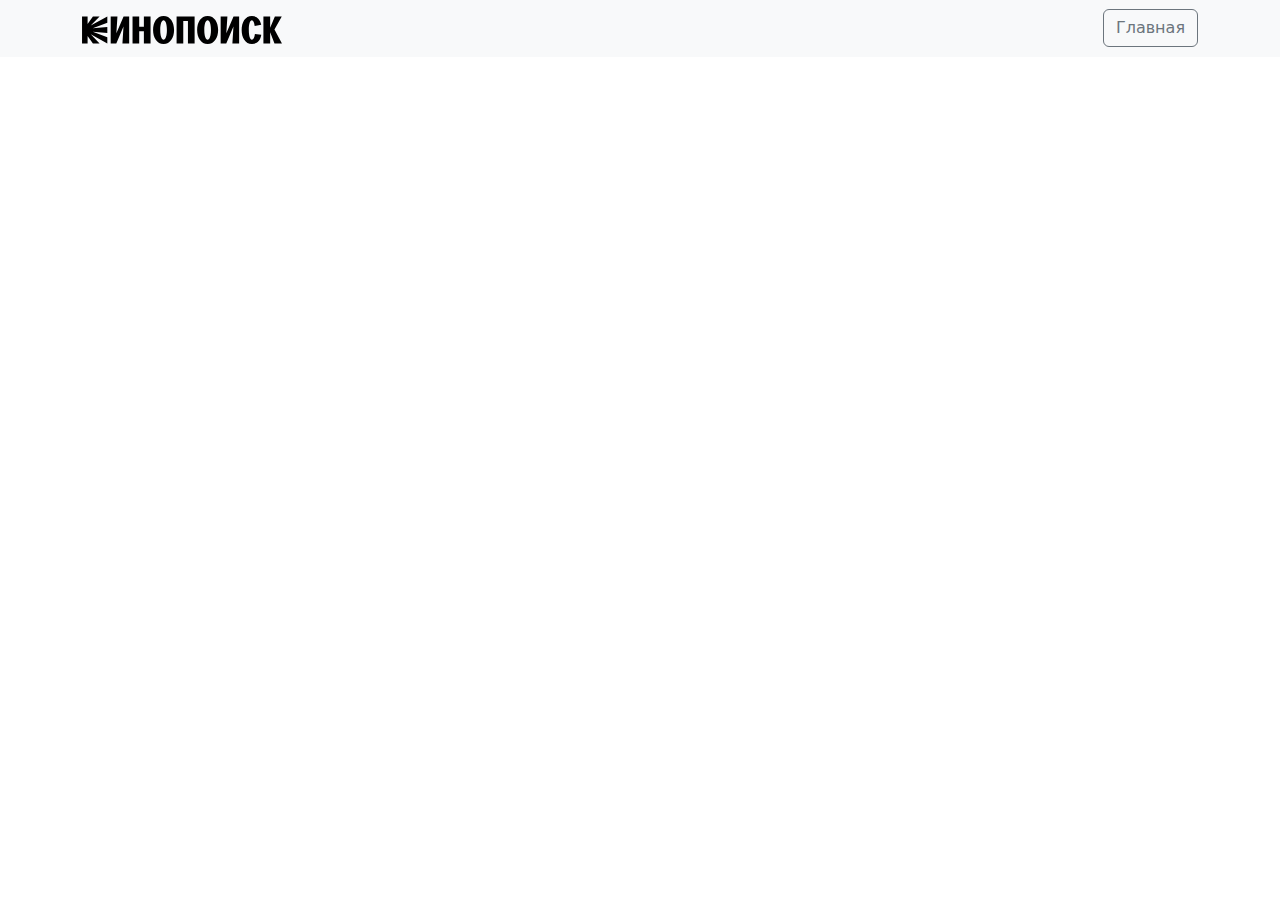
<file: favs.html>
<!DOCTYPE html>
<html lang="en">
  <head>
    <meta charset="UTF-8" />
    <meta name="viewport" content="width=device-width, initial-scale=1.0" />
    <title>Избранные | Кинопоиск: поиск фильмов и сериалов</title>

    <!-- Подключение шрифта -->
    <link rel="preconnect" href="https://fonts.googleapis.com" />
    <link rel="preconnect" href="https://fonts.gstatic.com" crossorigin />
    <link
      href="https://fonts.googleapis.com/css2?family=Raleway:ital,wght@0,100..900;1,100..900&display=swap"
      rel="stylesheet"
    />
    <!-- Подключение стилей библиотеки Bootstrap -->
    <link
      href="https://cdn.jsdelivr.net/npm/bootstrap@5.3.3/dist/css/bootstrap.min.css"
      rel="stylesheet"
      integrity="sha384-QWTKZyjpPEjISv5WaRU9OFeRpok6YctnYmDr5pNlyT2bRjXh0JMhjY6hW+ALEwIH"
      crossorigin="anonymous"
    />
    <!-- Подключение js библиотеки Bootstrap -->
    <script
      src="https://cdn.jsdelivr.net/npm/bootstrap@5.3.3/dist/js/bootstrap.bundle.min.js"
      integrity="sha384-YvpcrYf0tY3lHB60NNkmXc5s9fDVZLESaAA55NDzOxhy9GkcIdslK1eN7N6jIeHz"
      crossorigin="anonymous"
    ></script>
  </head>
  <body>
    <nav class="navbar bg-body-tertiary">
      <div class="container">
        <a class="navbar-brand" href="./index.html">
          <img
            src="./assets/images/logo-light.svg"
            alt="Logo"
            width="200"
            class="d-inline-block align-text-top"
          />
        </a>

        <a
          href="/index.html"
          type="button"
          class="btn btn-outline-secondary"
        >
          Главная
        </a>
      </div>
    </nav>

    <main>
      <div class="container fav-movies-container d-flex justify-content-between mt-5"></div>
    </main>

    <script src="./favs.js"></script>
  </body>
</html>
</file>
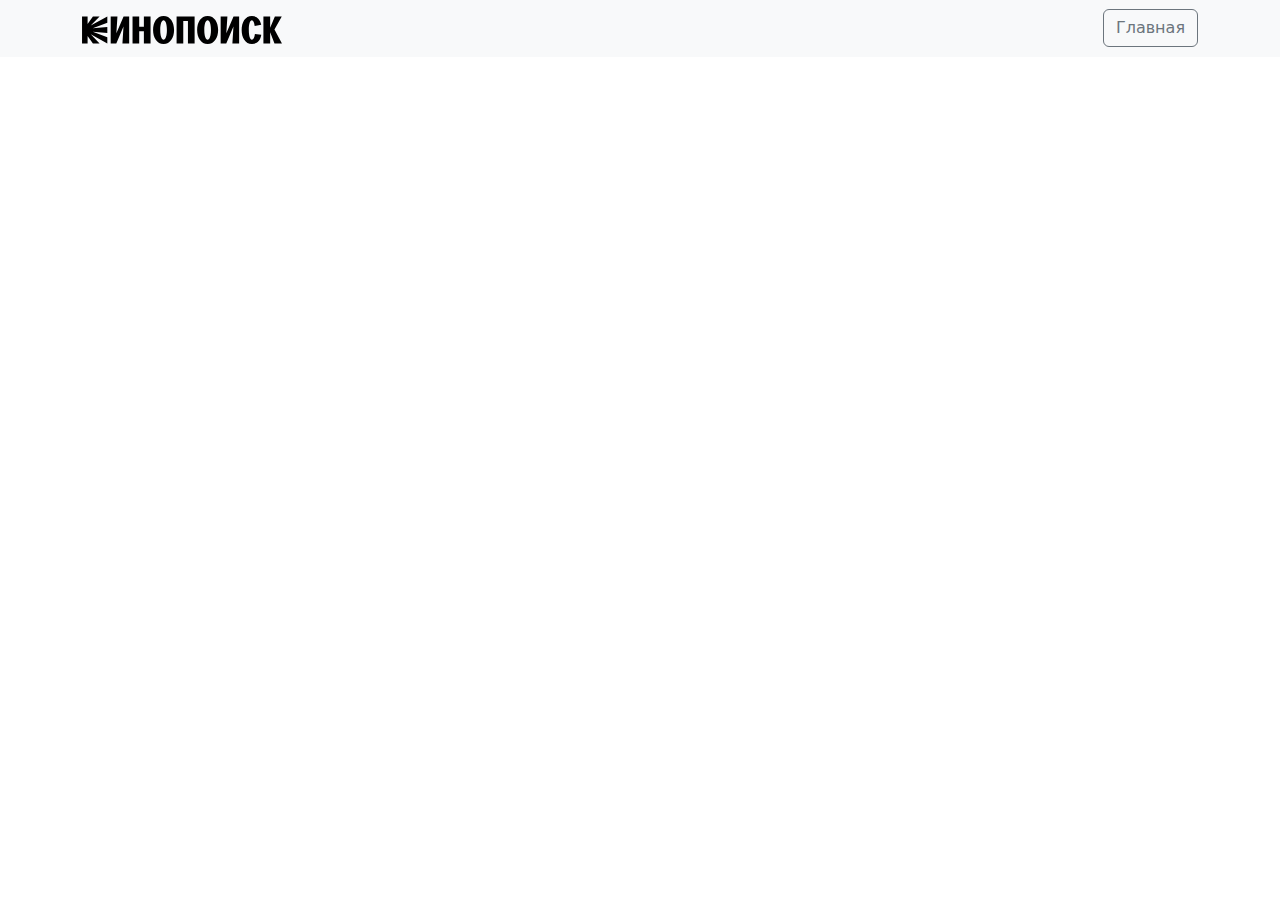
<file: pages/favs.html>
<!DOCTYPE html>
<html lang="en">
  <head>
    <meta charset="UTF-8" />
    <meta name="viewport" content="width=device-width, initial-scale=1.0" />
    <title>Избранные | Кинопоиск: поиск фильмов и сериалов</title>

    <!-- Подключение шрифта -->
    <link rel="preconnect" href="https://fonts.googleapis.com" />
    <link rel="preconnect" href="https://fonts.gstatic.com" crossorigin />
    <link
      href="https://fonts.googleapis.com/css2?family=Raleway:ital,wght@0,100..900;1,100..900&display=swap"
      rel="stylesheet"
    />
    <!-- Подключение стилей библиотеки Bootstrap -->
    <link
      href="https://cdn.jsdelivr.net/npm/bootstrap@5.3.3/dist/css/bootstrap.min.css"
      rel="stylesheet"
      integrity="sha384-QWTKZyjpPEjISv5WaRU9OFeRpok6YctnYmDr5pNlyT2bRjXh0JMhjY6hW+ALEwIH"
      crossorigin="anonymous"
    />
    <!-- Подключение js библиотеки Bootstrap -->
    <script
      src="https://cdn.jsdelivr.net/npm/bootstrap@5.3.3/dist/js/bootstrap.bundle.min.js"
      integrity="sha384-YvpcrYf0tY3lHB60NNkmXc5s9fDVZLESaAA55NDzOxhy9GkcIdslK1eN7N6jIeHz"
      crossorigin="anonymous"
    ></script>
  </head>
  <body>
    <nav class="navbar bg-body-tertiary">
      <div class="container">
        <a class="navbar-brand" href="/index.html">
          <img
            src="/assets/images/logo-light.svg"
            alt="Logo"
            width="200"
            class="d-inline-block align-text-top"
          />
        </a>

        <a
          href="/index.html"
          type="button"
          class="btn btn-outline-secondary"
        >
          Главная
        </a>
      </div>
    </nav>

    <main>
      <div class="container fav-movies-container d-flex justify-content-between mt-5"></div>
    </main>

    <script src="/favs.js"></script>
  </body>
</html>
</file>
